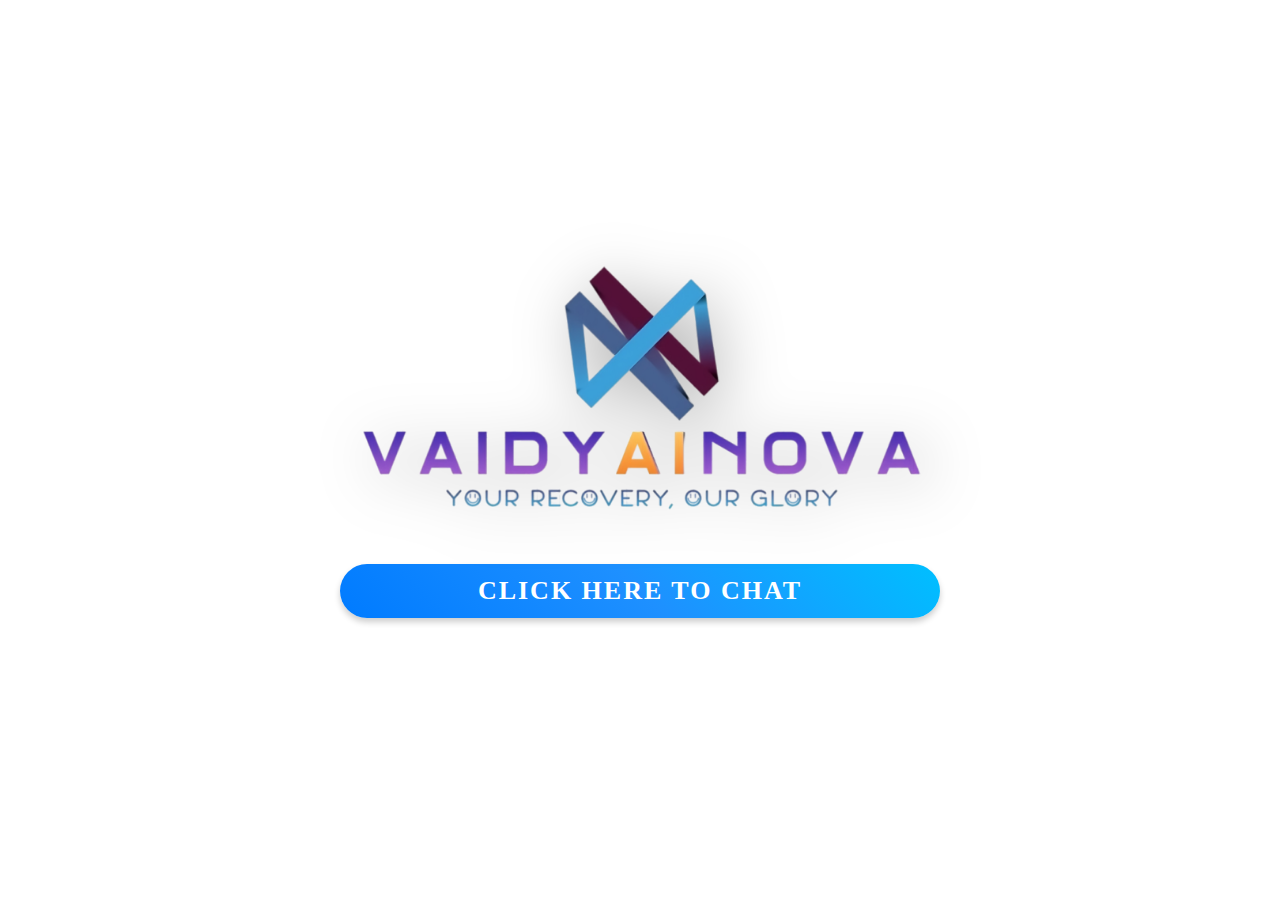
<file: template/gochat.html>
<!DOCTYPE html>
<html lang="en">
<head>
    <meta charset="UTF-8">
    <meta name="viewport" content="width=device-width, initial-scale=1.0">
    <title>Go Chat - VaidyAInova</title>
    <style>
        /* General Styles */
        body {
            font-family: 'Caudex', serif;
            margin: 0;
            padding: 0;
            display: flex;
            justify-content: center;
            align-items: center;
            height: 100vh;
            background: #ffffff;
            text-align: center;
            flex-direction: column;
        }

        /* Logo Container */
        .gochat-container {
            cursor: pointer;
        }

        /* Custom Logo - Even Bigger */
        .gochat-logo {
            width: 600px; /* Larger Logo */
            max-width: 95%;
            transition: transform 0.4s ease, filter 0.4s ease;
            filter: drop-shadow(8px 8px 30px rgba(0, 0, 0, 0.3));
        }

        /* Hover Effect for Logo */
        .gochat-container:hover .gochat-logo {
            transform: scale(1.15); /* More pronounced zoom effect */
            filter: drop-shadow(12px 12px 30px rgba(0, 0, 0, 0.5));
        }

        /* Stunning Button Text with Blue Color */
        .click-text {
            margin-top: 30px;
            font-size: 26px;
            font-weight: bold;
            color: #ffffff;
            background: linear-gradient(45deg, #007BFF, #1E90FF, #00BFFF);
            padding: 12px 25px;
            border-radius: 30px;
            text-transform: uppercase;
            letter-spacing: 2px;
            box-shadow: 0 4px 6px rgba(0, 0, 0, 0.2);
            transition: transform 0.3s ease, box-shadow 0.3s ease, background 0.3s ease;
            cursor: pointer;
        }

        /* Hover Effect for Button Text */
        .gochat-container:hover .click-text {
            transform: scale(1.1);
            box-shadow: 0 6px 12px rgba(0, 0, 0, 0.3);
            background: linear-gradient(45deg, #1E90FF, #00BFFF, #007BFF);
        }
    </style>
</head>
<body>
    <div class="gochat-container" onclick="navigateToChat()">
        <img src="logo.png" alt="VaidyAInova Logo" class="gochat-logo">
        <p class="click-text">Click Here to Chat</p>
    </div>

    <script>
        function navigateToChat() {
            window.location.href = "https://health-care-meta.vercel.app/";
        }
    </script>
</body>
</html>
</file>
